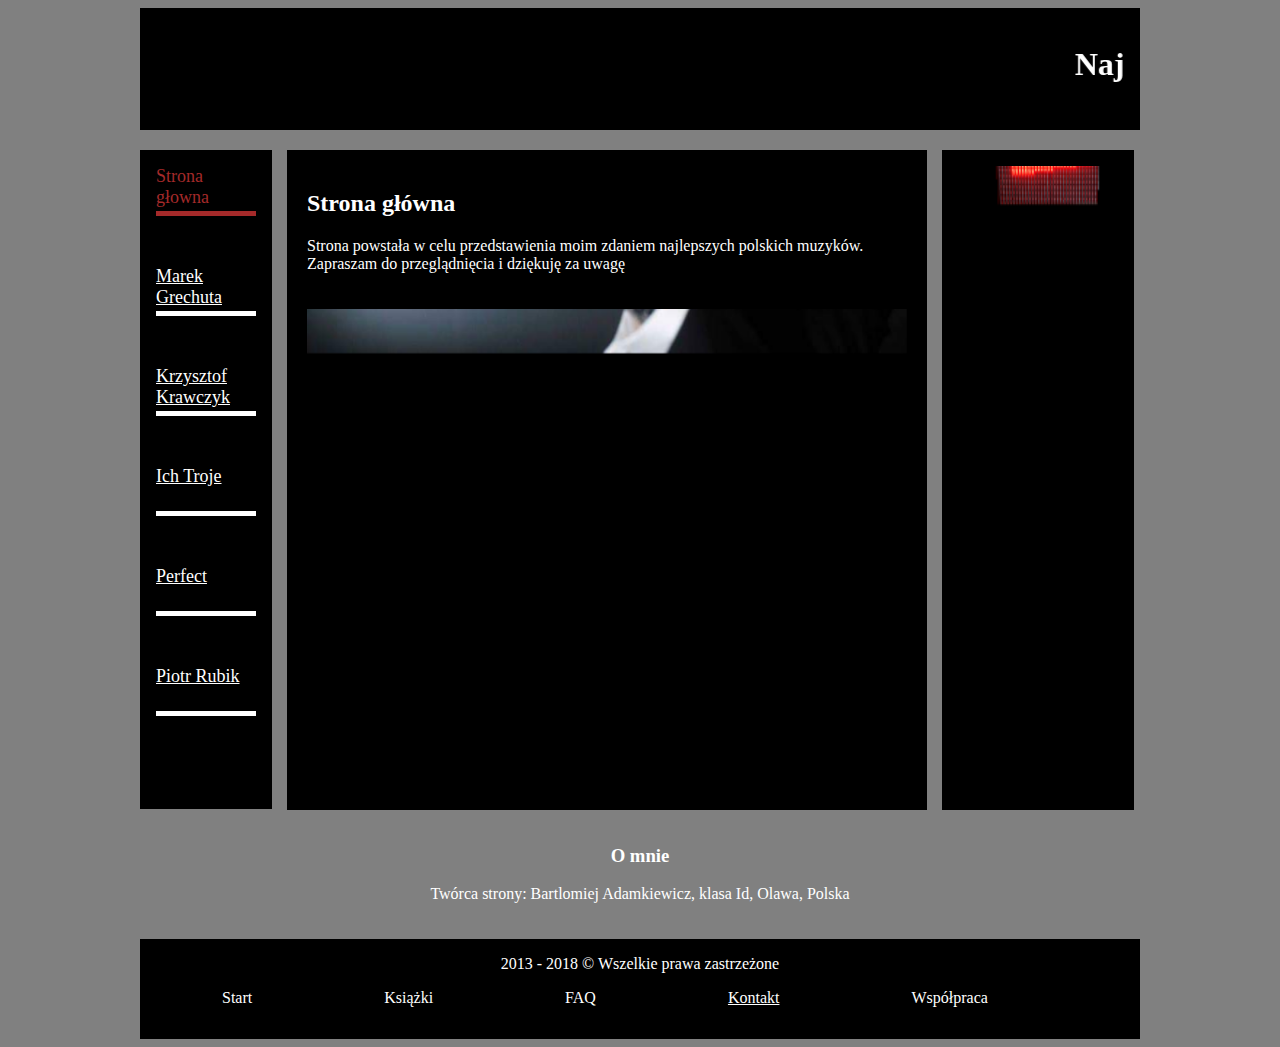
<file: Zbigniew - Kopia/index.html>
<!doctype html>
<html lang="pl" >
<head>
<meta charset="utf-8" />
<title> Polscy muzycy </title>
<meta name="description" content= "no ta" />
<meta name="tag" content="co tam, ok, spk" />
<meta http-equiv="X-UA-Compatible" content="ie-edge,chrome=1" />
<link rel="stylesheet" href="style.css" type="text/css" />



</head>

<body>



<div id="all">
 <div id="top">
   <h1><marquee behavior="scroll" direction="left" > Najlepsi polscy muzycy</marquee> </h1> 
   
 </div>
 
 <div id="nav">
 <div class="kab"> Strona głowna </div>
 <div class="option" ><a href="grechuta.html">Marek Grechuta </a> </div>
 <div class="option" ><a href="krzysztof.html">Krzysztof Krawczyk </a> </div>
 <div class="option" ><a href="troje.html">Ich Troje </a> </div>
 <div class="option" ><a href="perfect.html">Perfect </a></div>
 <div class="option" ><a href="rubik.html"> Piotr Rubik </a> </div>
<div style="clear:both;"></div>
 </div>
 
 <div id="cont">
 <h2> Strona główna </h2>
Strona powstała w celu przedstawienia moim zdaniem najlepszych polskich muzyków. Zapraszam do przeglądnięcia i dziękuję za uwagę  </br>
   </br>
   </br>
	
	<center>
<marquee behavior="scroll" direction="down" ><img src="prof.png" height="450x" width="600" ></marquee> </center>
 </div>
 <div id="rt">
 <marquee behavior="scroll" direction="down" ><img src="reklama.jpg" height="620px" width="160px" /></marquee>
 </div>
 <div id="end">
 <h3> O mnie </h3>
 Twórca strony: Bartlomiej Adamkiewicz, klasa Id, Olawa, Polska
 </div>
 <div id="info"><center></center>
2013 - 2018 © Wszelkie prawa zastrzeżone  
<center>  <div class="tak" > Start </div> <div class="tak" > Książki</div> <div class="tak" > FAQ</div> <div class="tak" > <a href="extrahard.html"> Kontakt </a></div>	 <div class="tak" >Współpraca </div><div style="clear:both;"></div></div></center>
 
 
 
 
 

</div>
</file>
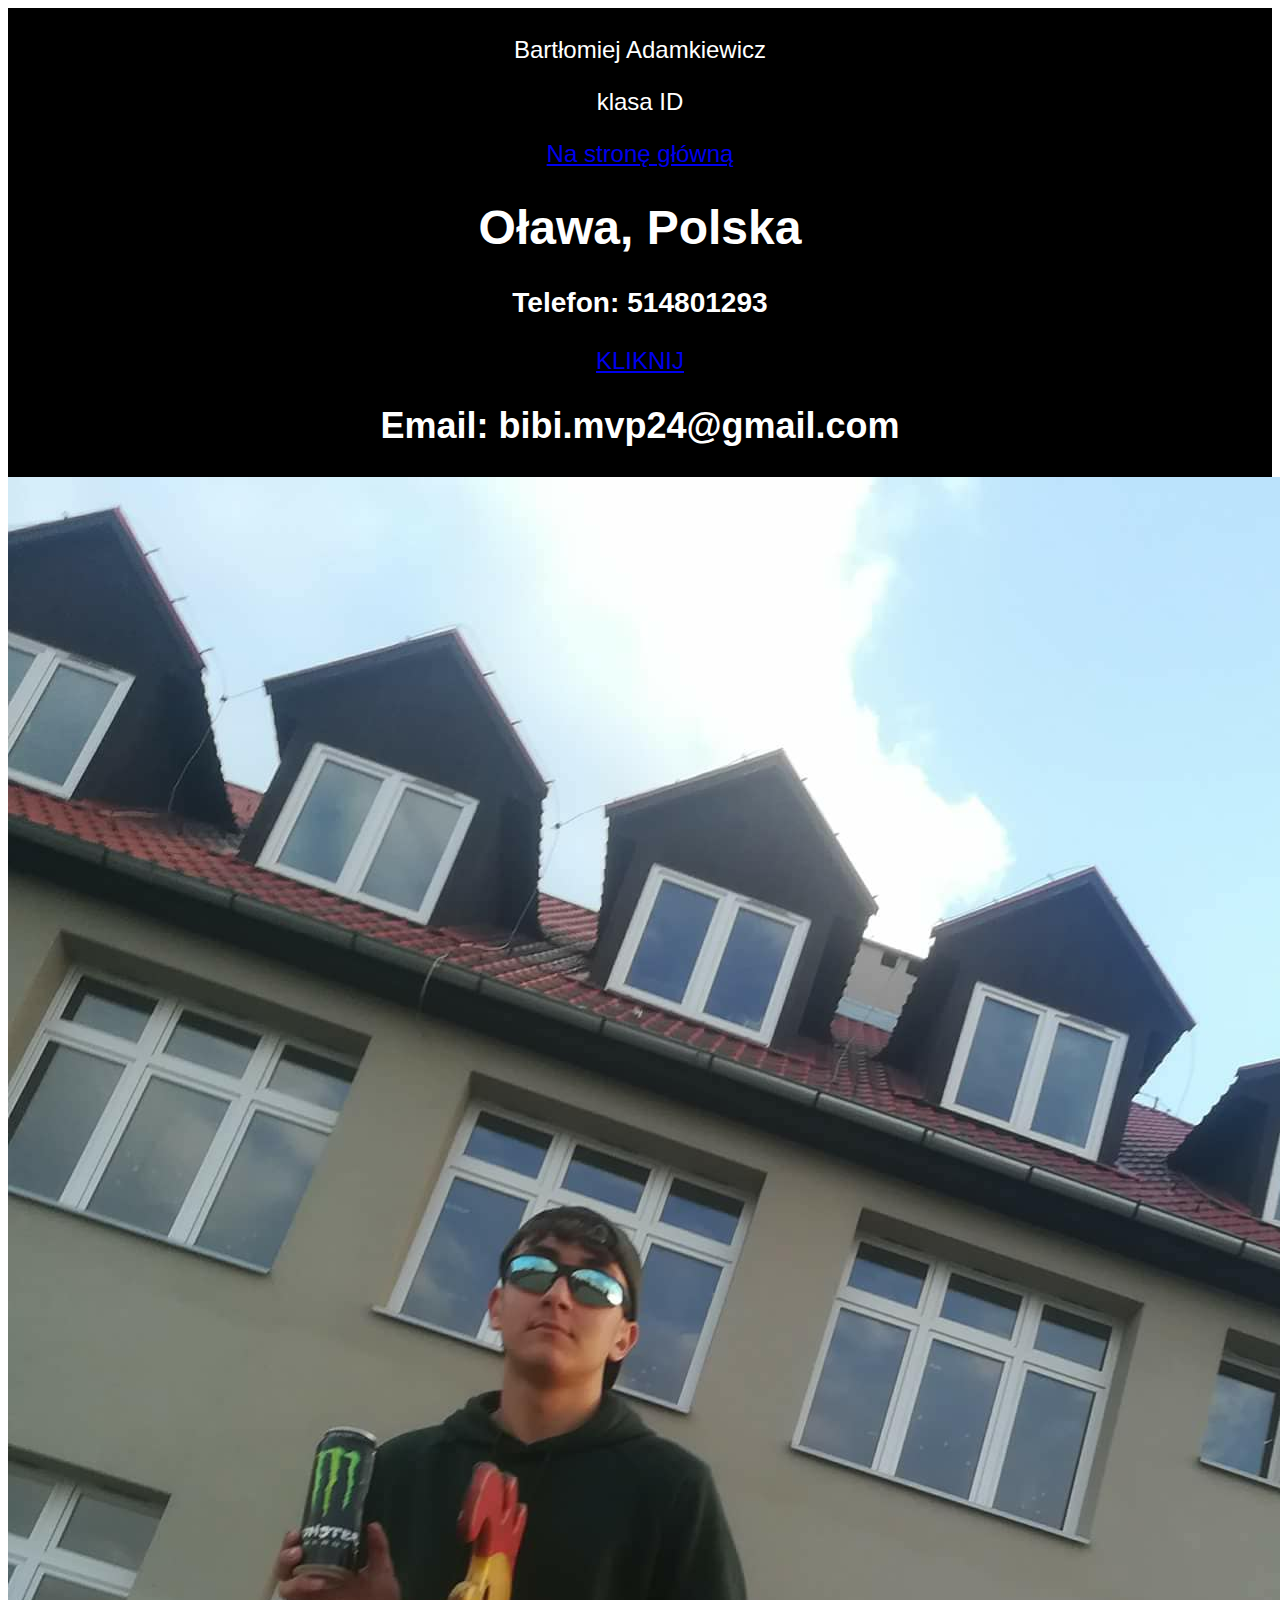
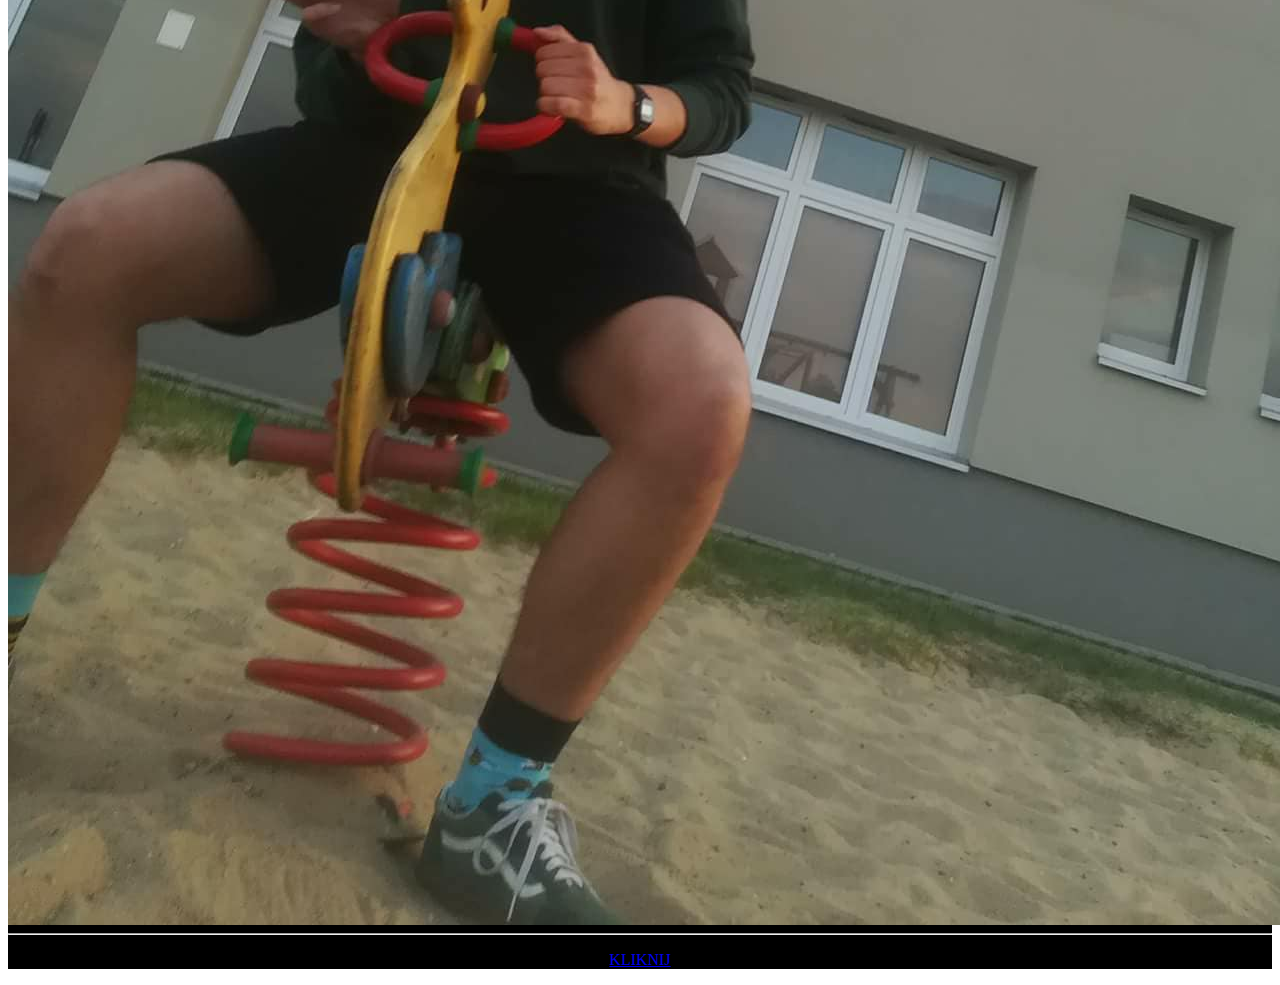
<file: Zbigniew - Kopia/extrahard.html>
<!DOCTYPE HTML PUBLIC "-//W3C//DTD HTML 4.01 Transitional//EN"><html>

<head><META http-equiv="Content-Type" content="text/html; charset=utf-8"></head><body>
  
   

   
<div style="background-color:black">

   
   <center>
  <font size="5" color="red" face="arial">  <br>
	</font>
	<font size="5" color="white" face="arial">
	Bartłomiej Adamkiewicz <p> klasa ID <p> <a href="index.html">Na stronę główną </a>
	
	<h1> Oława, Polska </h1>
	<h3> Telefon: 514801293 </h3>
	<a href="https://www.youtube.com/watch?v=wpow0-eIh7g&t=0s" target="_blank">KLIKNIJ</a>
<h2> Email: bibi.mvp24@gmail.com </h2>	</font>
	<img src="ja.jpg">
	<hr>
	<font size="55" color="pink" face="arial">  </font> <p>
	<a href="https://www.youtube.com/watch?v=wpow0-eIh7g&t=0s" target="_blank">KLIKNIJ</a>
	</p></p></p></div></center> 
</div> <p>
</div>
</body></html>
</file>
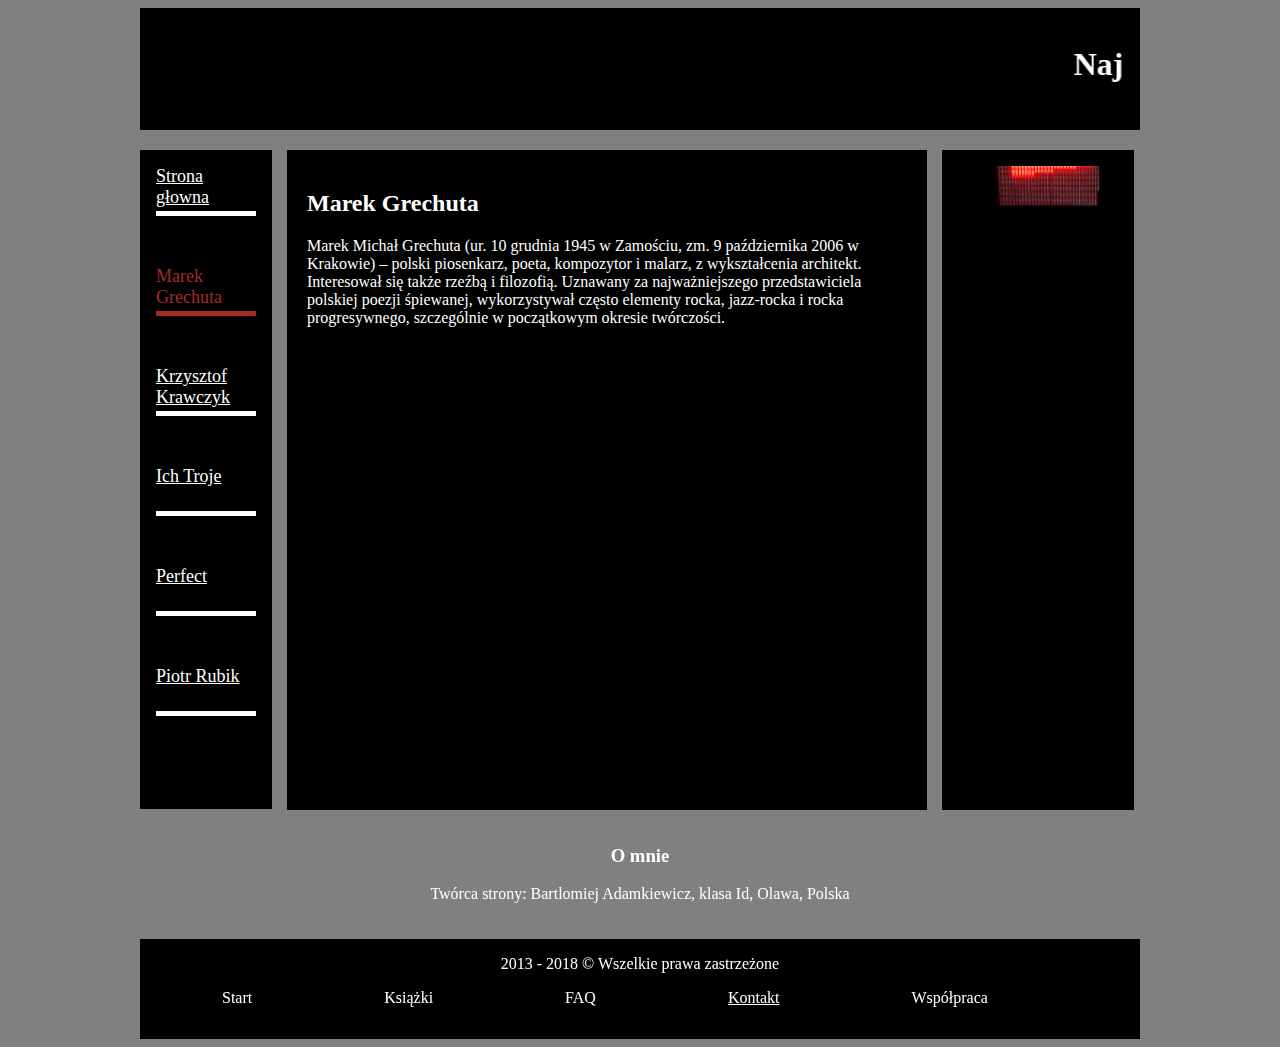
<file: Zbigniew - Kopia/grechuta.html>
<!doctype html>
<html lang="pl" >
<head>
<meta charset="utf-8" />
<title> Polscy muzycy </title>
<meta name="description" content= "no ta" />
<meta name="tag" content="co tam, ok, spk" />
<meta http-equiv="X-UA-Compatible" content="ie-edge,chrome=1" />
<link rel="stylesheet" href="style.css" type="text/css" />



</head>

<body>



<div id="all">
 <div id="top">
   <h1><marquee behavior="scroll" direction="left" > Najlepsi polscy muzycy</marquee> </h1> 
   </div>
 
 <div id="nav">
 <div class="option"> <a href="index.html">Strona głowna</a> </div>
 <div class="kab" >Marek Grechuta  </div>
 <div class="option" ><a href="krzysztof.html">Krzysztof Krawczyk </a> </div>
 <div class="option" ><a href="troje.html">Ich Troje </a> </div>
 <div class="option" ><a href="perfect.html">Perfect </a></div>
 <div class="option" ><a href="rubik.html"> Piotr Rubik </a> </div>
<div style="clear:both;"></div>
 </div>
 
 <div id="cont">
 <h2> Marek Grechuta </h2>
Marek Michał Grechuta (ur. 10 grudnia 1945 w Zamościu, zm. 9 października 2006 w Krakowie) – polski piosenkarz, poeta, kompozytor i malarz, z wykształcenia architekt. Interesował się także rzeźbą i filozofią.

Uznawany za najważniejszego przedstawiciela polskiej poezji śpiewanej, wykorzystywał często elementy rocka, jazz-rocka i rocka progresywnego, szczególnie w początkowym okresie twórczości. </br>
   </br>
   </br>
	
	<center>
<iframe width="500" height="350" src="https://www.youtube.com/embed/oG6pEolAKm8" frameborder="0" allow="autoplay; encrypted-media" allowfullscreen></iframe> </center>
 </div>
 <div id="rt">
<marquee behavior="scroll" direction="down" ><img src="reklama.jpg" height="620px" width="160px" /></marquee> </div>
 <div id="end">
 <h3> O mnie </h3>
 Twórca strony: Bartlomiej Adamkiewicz, klasa Id, Olawa, Polska
 </div>
 <div id="info"><center></center>
2013 - 2018 © Wszelkie prawa zastrzeżone  
<center>  <div class="tak" > Start </div> <div class="tak" > Książki</div> <div class="tak" > FAQ</div> <div class="tak" > <a href="extrahard.html"> Kontakt </a></div>	 <div class="tak" >Współpraca </div><div style="clear:both;"></div></div></center>
 
 
 
 
 

</div>
</file>
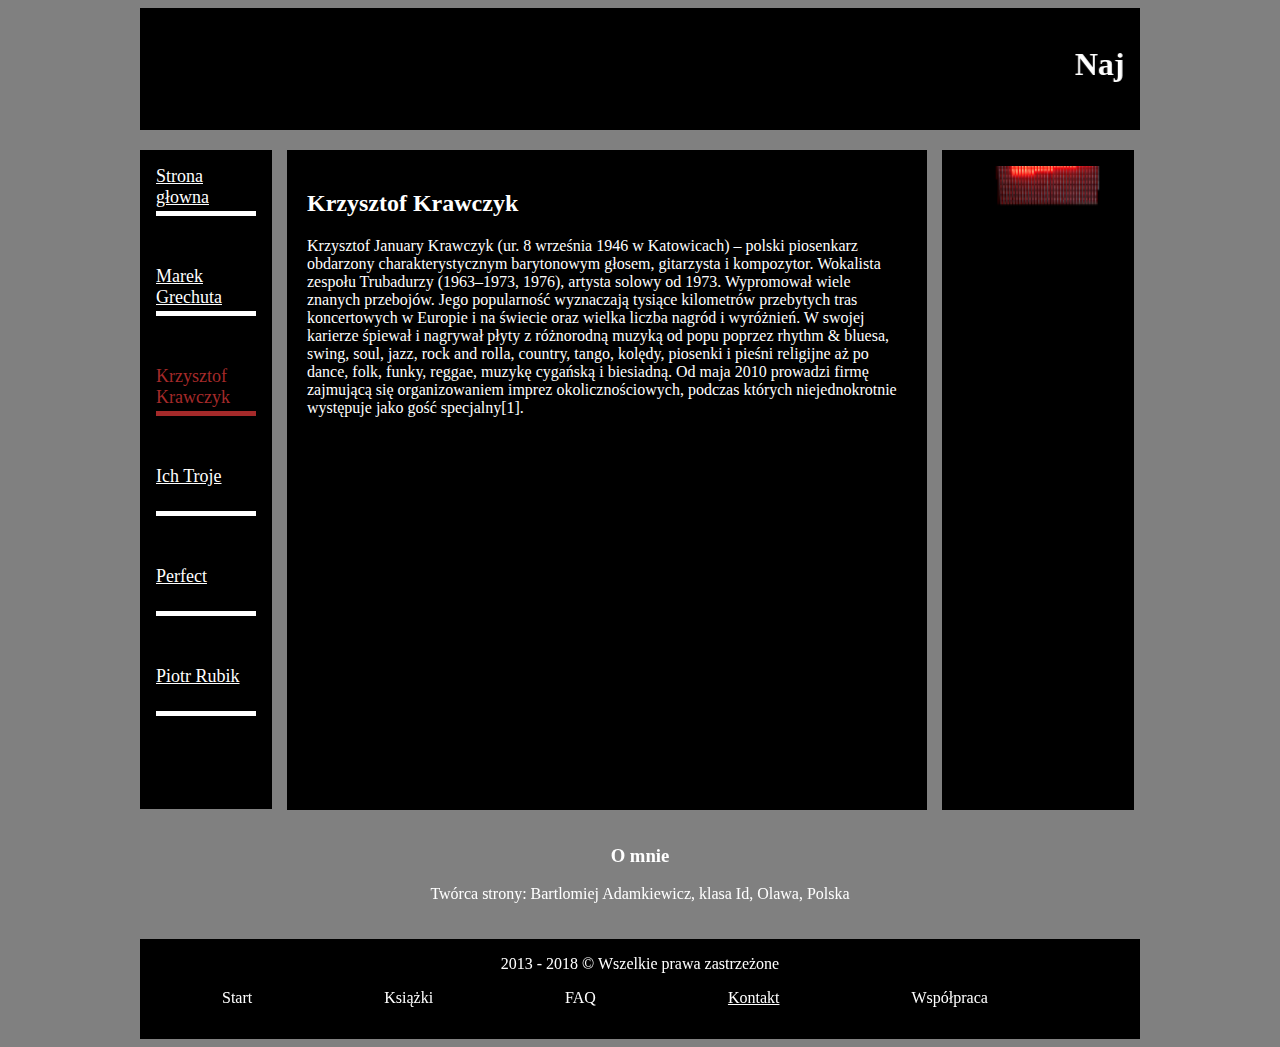
<file: Zbigniew - Kopia/Krzysztof.html>
<!doctype html>
<html lang="pl" >
<head>
<meta charset="utf-8" />
<title> Polscy muzycy </title>
<meta name="description" content= "no ta" />
<meta name="tag" content="co tam, ok, spk" />
<meta http-equiv="X-UA-Compatible" content="ie-edge,chrome=1" />
<link rel="stylesheet" href="style.css" type="text/css" />



</head>

<body>



<div id="all">
 <div id="top">
   <h1><marquee behavior="scroll" direction="left" > Najlepsi polscy muzycy</marquee> </h1> 
   </div>
 
 <div id="nav">
 <div class="option"> <a href="index.html">Strona głowna</a> </div>
 <div class="option" ><a href="grechuta.html">Marek Grechuta </a>  </div>
 <div class="kab" >Krzysztof Krawczyk</div>
 <div class="option" ><a href="troje.html">Ich Troje </a></div>
 <div class="option" ><a href="perfect.html">Perfect </a></div>
 <div class="option" ><a href="rubik.html"> Piotr Rubik </a> </div>
<div style="clear:both;"></div>
 </div>
 
 <div id="cont">
 <h2> Krzysztof Krawczyk </h2>
Krzysztof January Krawczyk (ur. 8 września 1946 w Katowicach) – polski piosenkarz obdarzony charakterystycznym barytonowym głosem, gitarzysta i kompozytor. Wokalista zespołu Trubadurzy (1963–1973, 1976), artysta solowy od 1973. Wypromował wiele znanych przebojów. Jego popularność wyznaczają tysiące kilometrów przebytych tras koncertowych w Europie i na świecie oraz wielka liczba nagród i wyróżnień. W swojej karierze śpiewał i nagrywał płyty z różnorodną muzyką od popu poprzez rhythm & bluesa, swing, soul, jazz, rock and rolla, country, tango, kolędy, piosenki i pieśni religijne aż po dance, folk, funky, reggae, muzykę cygańską i biesiadną. Od maja 2010 prowadzi firmę zajmującą się organizowaniem imprez okolicznościowych, podczas których niejednokrotnie występuje jako gość specjalny[1].

</br>
  
   </br>
	
	<center>

<iframe width="500" height="350" src="https://www.youtube.com/embed/0DMREQnq174" frameborder="0" allow="autoplay; encrypted-media" allowfullscreen></iframe></center>
 </div>
 <div id="rt">
<marquee behavior="scroll" direction="down" ><img src="reklama.jpg" height="620px" width="160px" /></marquee> </div>
 <div id="end">
 <h3> O mnie </h3>
 Twórca strony: Bartlomiej Adamkiewicz, klasa Id, Olawa, Polska
 </div>
 <div id="info"><center></center>
2013 - 2018 © Wszelkie prawa zastrzeżone  
<center>  <div class="tak" > Start </div> <div class="tak" > Książki</div> <div class="tak" > FAQ</div> <div class="tak" > <a href="extrahard.html"> Kontakt </a></div>	 <div class="tak" >Współpraca </div><div style="clear:both;"></div></div></center>
 
 
 
 
 

</div>
</file>
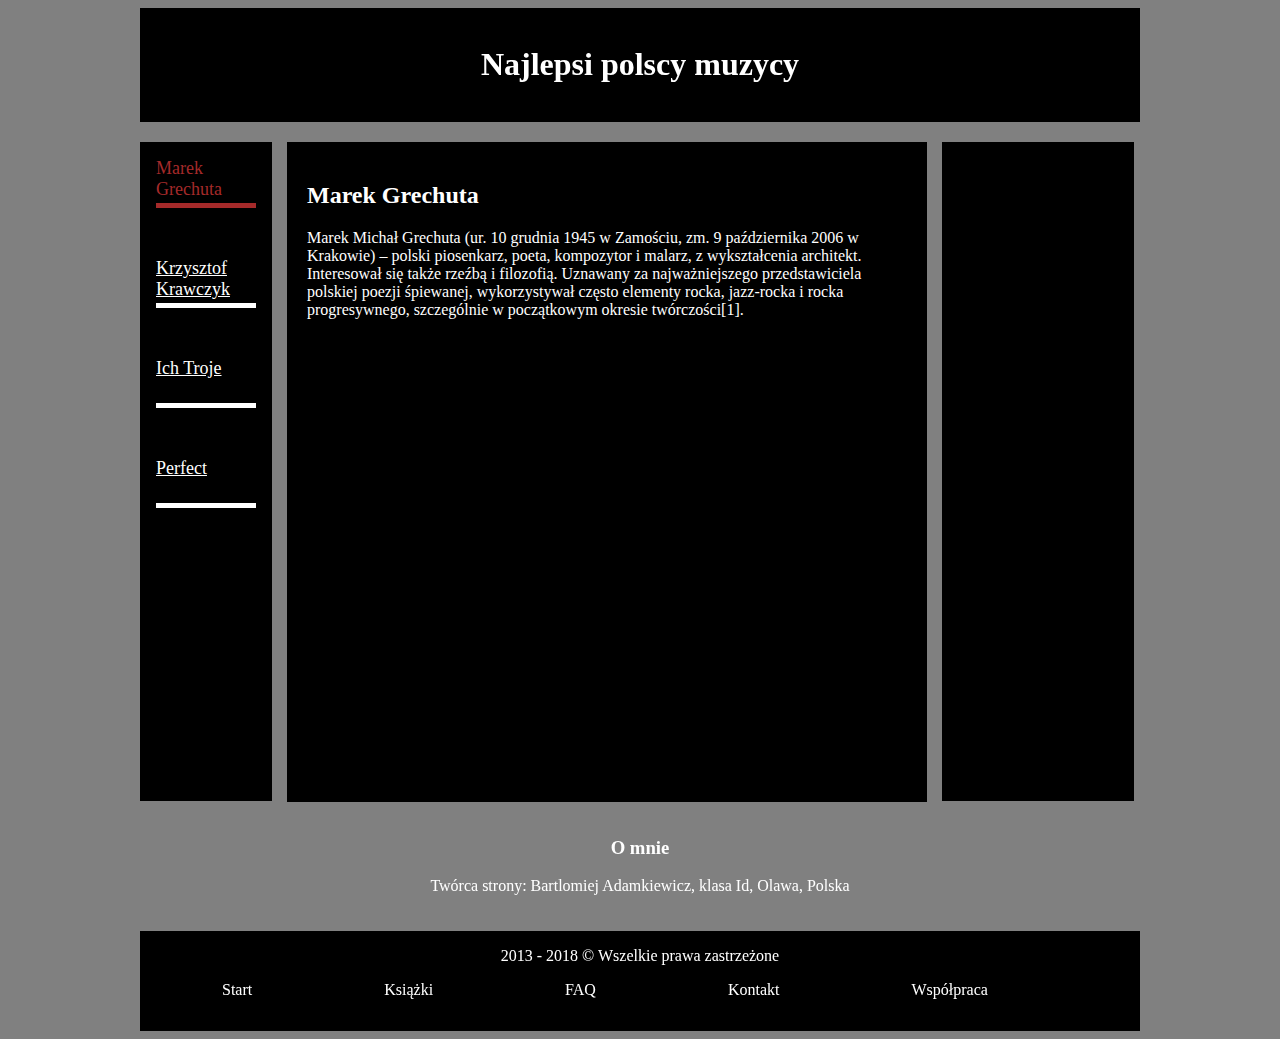
<file: Zbigniew - Kopia/new 1.html>
<!doctype html>
<html lang="pl" >
<head>
<meta charset="utf-8" />
<title> Polscy muzycy </title>
<meta name="description" content= "no ta" />
<meta name="tag" content="co tam, ok, spk" />
<meta http-equiv="X-UA-Compatible" content="ie-edge,chrome=1" />
<link rel="stylesheet" href="style.css" type="text/css" />



</head>

<body>



<div id="all">
 <div id="top">
   <h1> Najlepsi polscy muzycy </h1>
 </div>
 
 <div id="nav">
 <div class="kab" >Marek Grechuta  </div>
 <div class="option" ><a href="krzysztof.html">Krzysztof Krawczyk </a> </div>
 <div class="option" ><a href="troje.html">Ich Troje </a> </div>
 <div class="option" ><a href="perfect.html">Perfect </a></div>
<div style="clear:both;"></div>
 </div>
 
 <div id="cont">
 <h2> Marek Grechuta </h2>
Marek Michał Grechuta (ur. 10 grudnia 1945 w Zamościu, zm. 9 października 2006 w Krakowie) – polski piosenkarz, poeta, kompozytor i malarz, z wykształcenia architekt. Interesował się także rzeźbą i filozofią.

Uznawany za najważniejszego przedstawiciela polskiej poezji śpiewanej, wykorzystywał często elementy rocka, jazz-rocka i rocka progresywnego, szczególnie w początkowym okresie twórczości[1]. </br>
   </br>
   </br>
	
	<center>
<iframe width="500" height="350" src="https://www.youtube.com/embed/oG6pEolAKm8" frameborder="0" allow="autoplay; encrypted-media" allowfullscreen></iframe> </center>
 </div>
 <div id="rt">
 <img source="reklama.jpeg" />
 </div>
 <div id="end">
 <h3> O mnie </h3>
 Twórca strony: Bartlomiej Adamkiewicz, klasa Id, Olawa, Polska
 </div>
 <div id="info"><center></center>
2013 - 2018 © Wszelkie prawa zastrzeżone  
<center>  <div class="tak" > Start </div> <div class="tak" > Książki</div> <div class="tak" > FAQ</div> <div class="tak" > Kontakt</div>	 <div class="tak" >Współpraca </div><div style="clear:both;"></div></div></center>
 
 
 
 
 

</div>
</file>
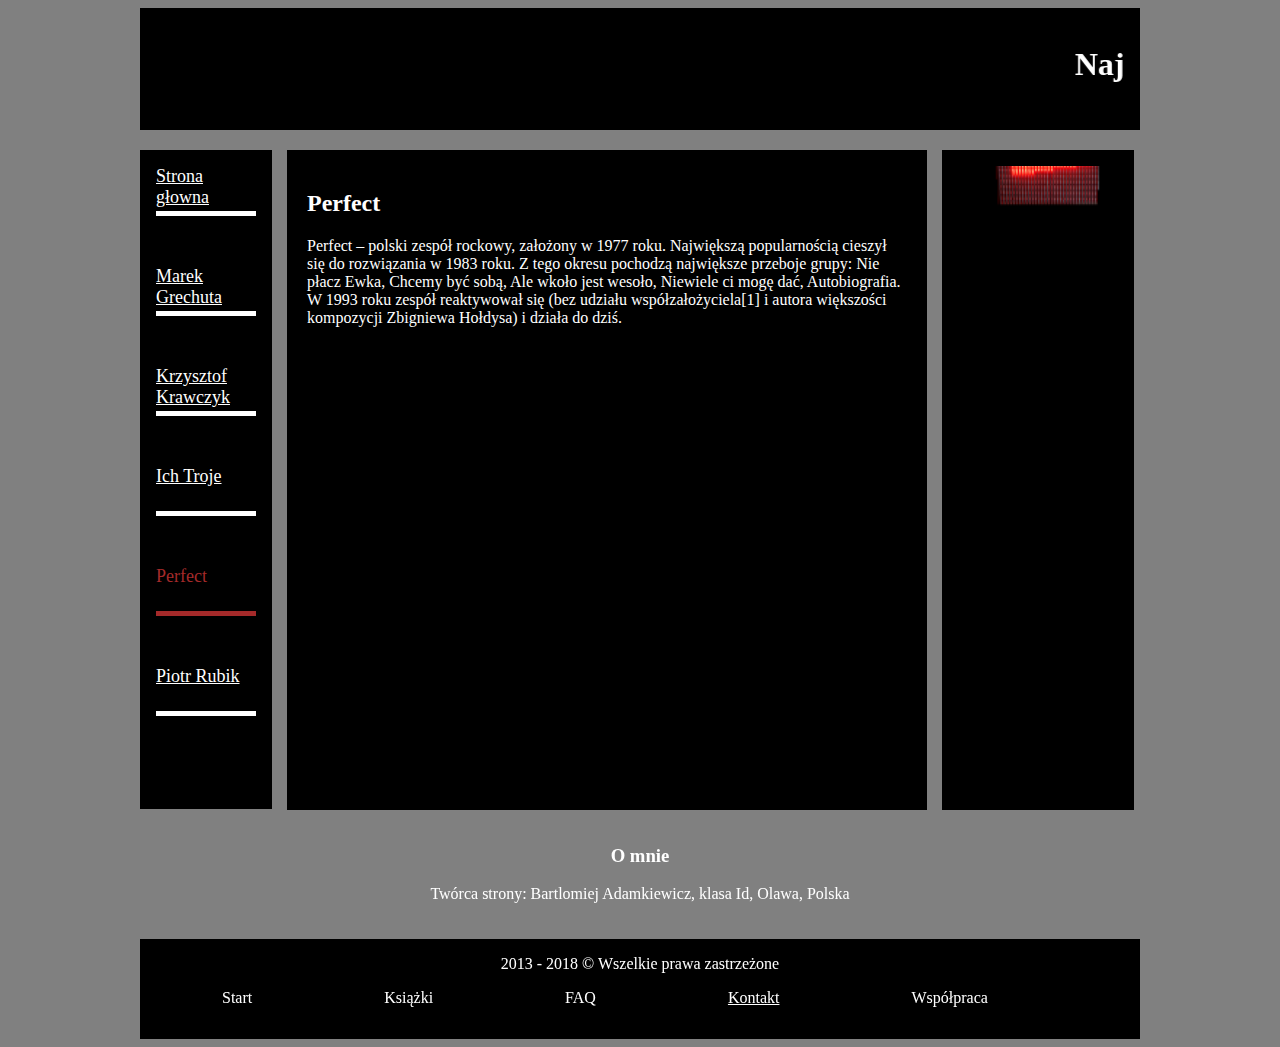
<file: Zbigniew - Kopia/PERFECT.html>
<!doctype html>
<html lang="pl" >
<head>
<meta charset="utf-8" />
<title> Polscy muzycy </title>
<meta name="description" content= "no ta" />
<meta name="tag" content="co tam, ok, spk" />
<meta http-equiv="X-UA-Compatible" content="ie-edge,chrome=1" />
<link rel="stylesheet" href="style.css" type="text/css" />



</head>

<body>



<div id="all">
 <div id="top">
   <h1><marquee behavior="scroll" direction="left" > Najlepsi polscy muzycy</marquee> </h1> 
   </div>
 
 <div id="nav">
 <div class="option"><a href="index.html"> Strona głowna</a> </div>
 <div class="option" ><a href="grechuta.html">Marek Grechuta </a>  </div>
 <div class="option" ><a href="krzysztof.html">Krzysztof Krawczyk </a> </div>
 <div class="option" ><a href="troje.html">Ich Troje </a></div>
 <div class="kab" >Perfect</div>
 <div class="option" ><a href="rubik.html"> Piotr Rubik </a></div>
<div style="clear:both;"></div>
 </div>
 
 <div id="cont">
 <h2> Perfect </h2>
Perfect – polski zespół rockowy, założony w 1977 roku. Największą popularnością cieszył się do rozwiązania w 1983 roku. Z tego okresu pochodzą największe przeboje grupy: Nie płacz Ewka, Chcemy być sobą, Ale wkoło jest wesoło, Niewiele ci mogę dać, Autobiografia. W 1993 roku zespół reaktywował się (bez udziału współzałożyciela[1] i autora większości kompozycji Zbigniewa Hołdysa) i działa do dziś. </br>
   </br>
   </br>
	
	<center>

<iframe width="500" height="350" src="https://www.youtube.com/embed/G_oKsG8KRZI?list=PLkLZ2C6BUjEDQRE6z6xDNGYtq0e7aBs1D" frameborder="0" allow="autoplay; encrypted-media" allowfullscreen></iframe></center>
 </div>
 <div id="rt">
<marquee behavior="scroll" direction="down" ><img src="reklama.jpg" height="620px" width="160px" /></marquee> </div>
 <div id="end">
 <h3> O mnie </h3>
 Twórca strony: Bartlomiej Adamkiewicz, klasa Id, Olawa, Polska
 </div>
 <div id="info"><center></center>
2013 - 2018 © Wszelkie prawa zastrzeżone  
<center>  <div class="tak" > Start </div> <div class="tak" > Książki</div> <div class="tak" > FAQ</div> <div class="tak" > <a href="extrahard.html"> Kontakt </a></div>	 <div class="tak" >Współpraca </div><div style="clear:both;"></div></div></center>
 
 
 
 
 

</div>
</file>
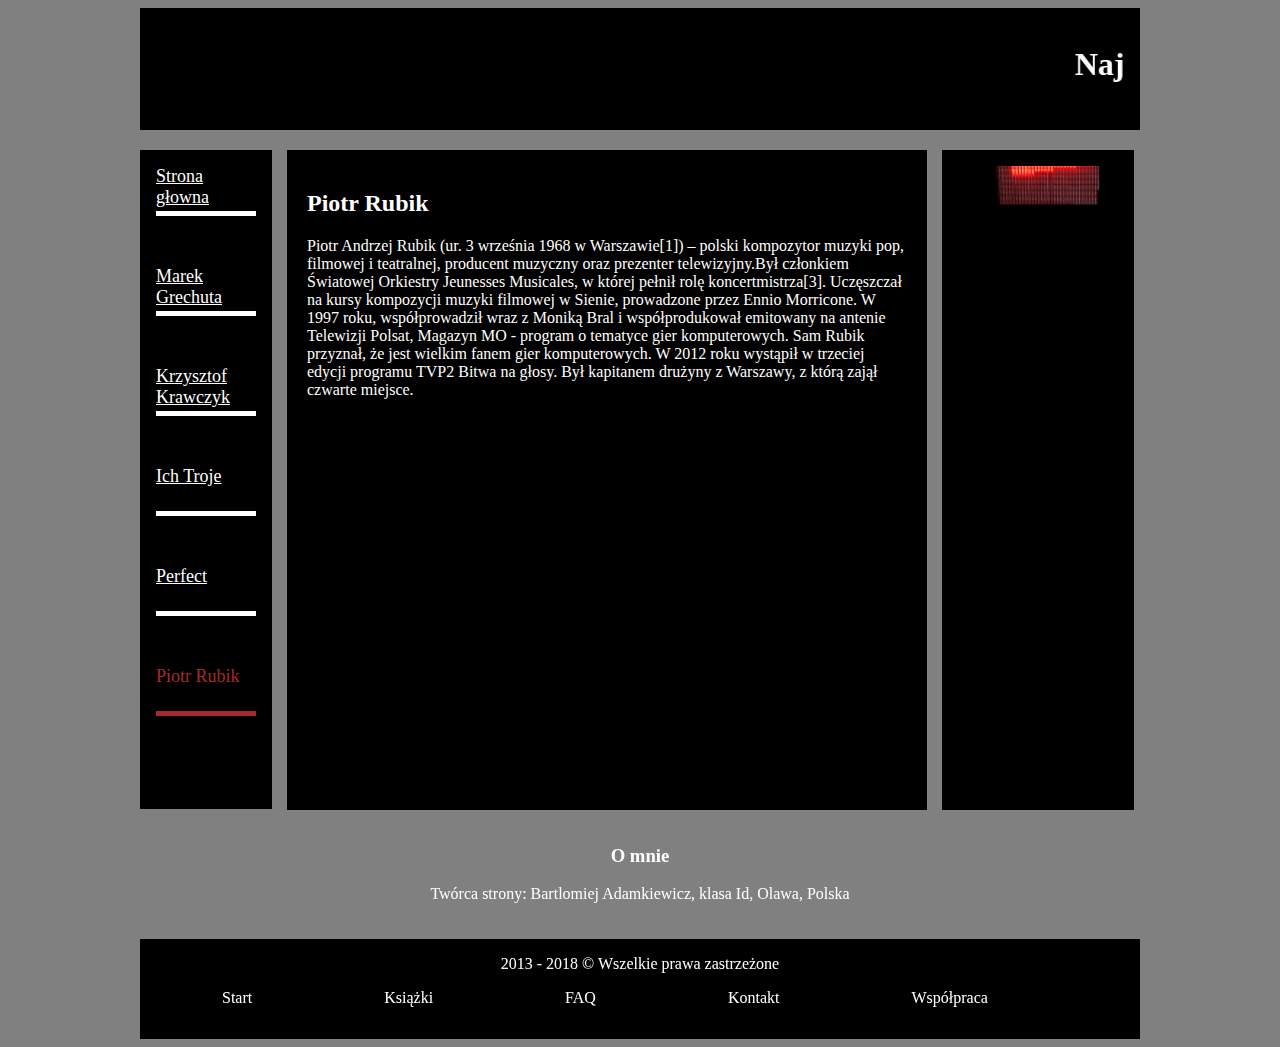
<file: Zbigniew - Kopia/rubik.html>
<!doctype html>
<html lang="pl" >
<head>
<meta charset="utf-8" />
<title> Polscy muzycy </title>
<meta name="description" content= "no ta" />
<meta name="tag" content="co tam, ok, spk" />
<meta http-equiv="X-UA-Compatible" content="ie-edge,chrome=1" />
<link rel="stylesheet" href="style.css" type="text/css" />



</head>

<body>



<div id="all">
 <div id="top">
   <h1><marquee behavior="scroll" direction="left" > Najlepsi polscy muzycy</marquee> </h1> 
   </div>
 
 <div id="nav">
 <div class="option"> <a href="index.html">Strona głowna </a></div>
 <div class="option" ><a href="grechuta.html">Marek Grechuta </a>  </div>
 <div class="option" ><a href="krzysztof.html">Krzysztof Krawczyk </a> </div>
 <div class="option" ><a href="troje.html">Ich Troje </a> </div>
 <div class="option" ><a href="perfect.html">Perfect </a></div>
 <div class="kab" >Piotr Rubik </div>
<div style="clear:both;"></div>
 </div>
 
 <div id="cont">
 <h2> Piotr Rubik </h2>
Piotr Andrzej Rubik (ur. 3 września 1968 w Warszawie[1]) – polski kompozytor muzyki pop, filmowej i teatralnej, producent muzyczny oraz prezenter telewizyjny.Był członkiem Światowej Orkiestry Jeunesses Musicales, w której pełnił rolę koncertmistrza[3]. Uczęszczał na kursy kompozycji muzyki filmowej w Sienie, prowadzone przez Ennio Morricone.

W 1997 roku, współprowadził wraz z Moniką Bral i współprodukował emitowany na antenie Telewizji Polsat, Magazyn MO - program o tematyce gier komputerowych. Sam Rubik przyznał, że jest wielkim fanem gier komputerowych.

W 2012 roku wystąpił w trzeciej edycji programu TVP2 Bitwa na głosy. Był kapitanem drużyny z Warszawy, z którą zajął czwarte miejsce.
 </br>
   </br>
	
	<center>

<iframe width="500" height="350" src="https://www.youtube.com/embed/3WWwuA6twKI" frameborder="0" allow="autoplay; encrypted-media" allowfullscreen></iframe></center>
 </div>
 <div id="rt">
 <marquee behavior="scroll" direction="down" ><img src="reklama.jpg" height="620px" width="160px" /></marquee>
</div>
 <div id="end">
 <h3> O mnie </h3>
 Twórca strony: Bartlomiej Adamkiewicz, klasa Id, Olawa, Polska
 </div>
 <div id="info"><center></center>
2013 - 2018 © Wszelkie prawa zastrzeżone  
<center>  <div class="tak" > Start </div> <div class="tak" > Książki</div> <div class="tak" > FAQ</div> <div class="tak" > Kontakt</div>	 <div class="tak" >Współpraca </div><div style="clear:both;"></div></div></center>
 
 
 
 
 

</div>
</file>
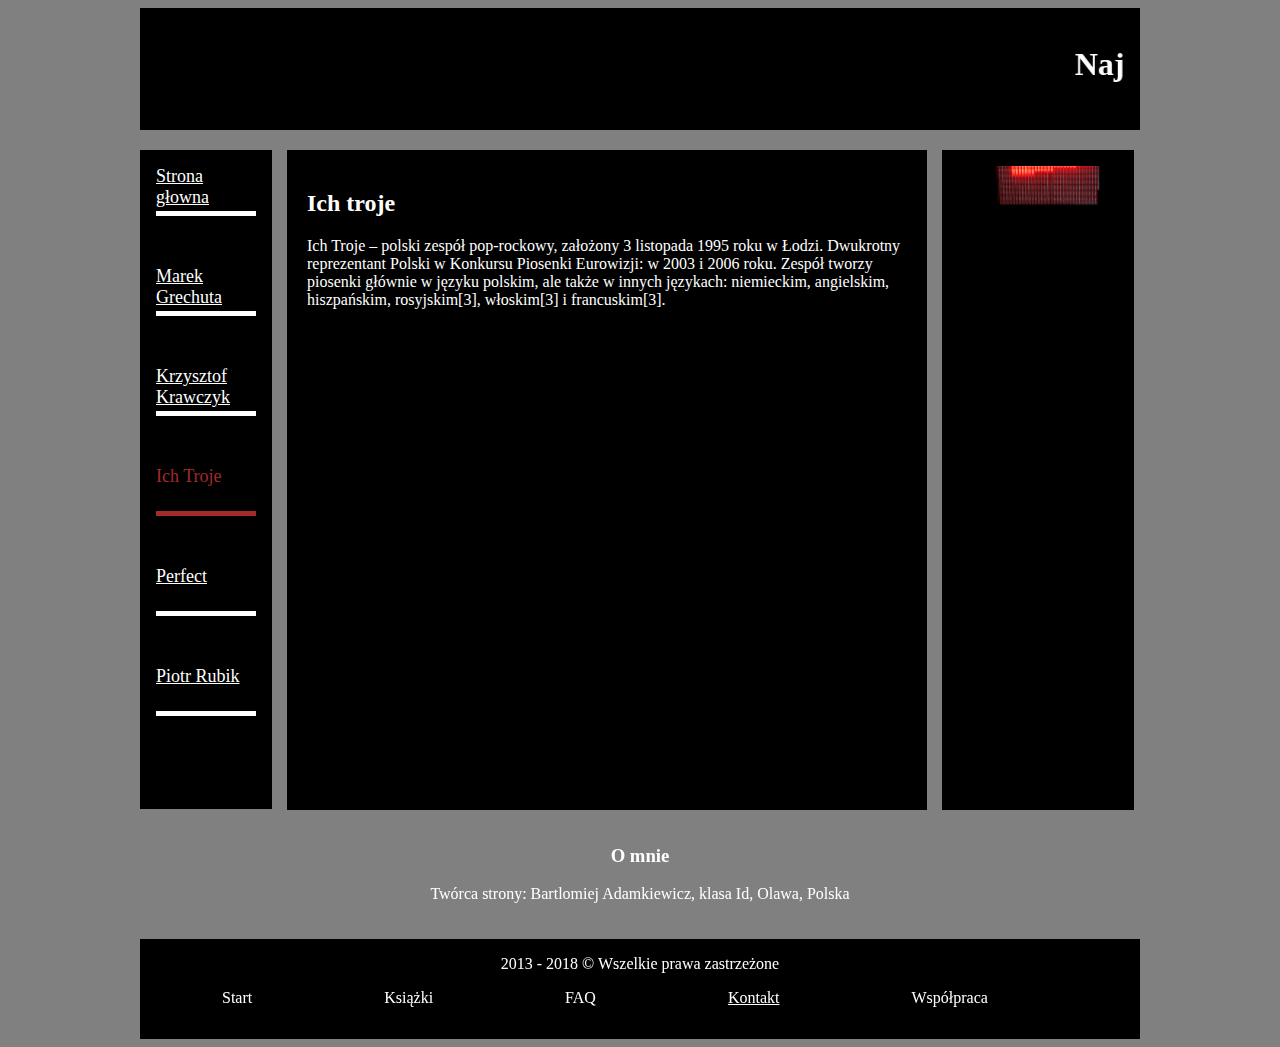
<file: Zbigniew - Kopia/TROJE.html>
<!doctype html>
<html lang="pl" >
<head>
<meta charset="utf-8" />
<title> Polscy muzycy </title>
<meta name="description" content= "no ta" />
<meta name="tag" content="co tam, ok, spk" />
<meta http-equiv="X-UA-Compatible" content="ie-edge,chrome=1" />
<link rel="stylesheet" href="style.css" type="text/css" />



</head>

<body>



<div id="all">
 <div id="top">
   <h1><marquee behavior="scroll" direction="left" > Najlepsi polscy muzycy</marquee> </h1> 
   </div>
 
 <div id="nav">
 <div class="option"> <a href="index.html">Strona głowna </a></div>
 <div class="option" ><a href="grechuta.html">Marek Grechuta </a>   </div>
 <div class="option" ><a href="krzysztof.html">Krzysztof Krawczyk </a> </div>
 <div class="kab" >Ich Troje</div>
 <div class="option" ><a href="perfect.html">Perfect </a></div>
 <div class="option" ><a href="rubik.html"> Piotr Rubik </a> </div>
<div style="clear:both;"></div>
 </div>
 
 <div id="cont">
 <h2> Ich troje </h2>
Ich Troje – polski zespół pop-rockowy, założony 3 listopada 1995 roku w Łodzi. Dwukrotny reprezentant Polski w Konkursu Piosenki Eurowizji: w 2003 i 2006 roku.

Zespół tworzy piosenki głównie w języku polskim, ale także w innych językach: niemieckim, angielskim, hiszpańskim, rosyjskim[3], włoskim[3] i francuskim[3]. </br>
   </br>
   </br>
	
	<center>
	<iframe width="500" height="350" src="https://www.youtube.com/embed/VALOf-yfk5o" frameborder="0" allow="autoplay; encrypted-media" allowfullscreen></iframe>
 </center>
 </div>
 <div id="rt">
<marquee behavior="scroll" direction="down" ><img src="reklama.jpg" height="620px" width="160px" /></marquee> </div>
 <div id="end">
 <h3> O mnie </h3>
 Twórca strony: Bartlomiej Adamkiewicz, klasa Id, Olawa, Polska
 </div>
 <div id="info"><center></center>
2013 - 2018 © Wszelkie prawa zastrzeżone  
<center>  <div class="tak" > Start </div> <div class="tak" > Książki</div> <div class="tak" > FAQ</div> <div class="tak" > <a href="extrahard.html"> Kontakt </a></div>	 <div class="tak" >Współpraca </div><div style="clear:both;"></div></div></center>
 
 
 
 
 

</div>
</file>
<file: Zbigniew - Kopia/style.css>
body
{
background-color: grey;
}
#all
{
width: 1000px;
background-color: grey;
margin-left: auto;
margin-right: auto;
}
#top
{
background-color: black;
color: white;
text-align: center;
padding: 17px;
margin-bottom: 20px

}
#nav
{
float:left;
color:white;
background-color: black;
width: 100px;
min-height: 627px;
padding: 16px;
margin-right: 15px;
margin-bottom: 0px;
}
#cont
{
float:left;
background-color: black;
color:white;
padding: 20px;
width: 600px;
min-height: 620px;
}
#rt
{
float:left;
background-color: black;
width: 160px;
padding: 16px;
min-height: 627px;
margin-left: 15px;
}
#end
{
clear:both;
background-color: grey;
color: white;
text-align: center;
padding: 16px;
}
#info
{
clear:both;
background-color: black;
color: white;
text-align: center;
padding: 16px;
margin-top:20px;
}
.kab
{
	float:bottom;
	min-width: 50px;
	height: 25px;
	color:brown;
	font-size:18px;
	padding-bottom: 20px;
	margin-bottom: 50px;
	border-bottom: 5px solid;
}
.option
{
	float:bottom;
	min-width: 50px;
	height: 25px;
	font-size:18px;
	padding-bottom: 20px;
	margin-bottom: 50px;
	border-bottom: 5px solid;
}

.option:hover
{
	color:brown;
}

.tak
{
	float:left;
	
	padding-bottom: 20px;
	margin-left: 50px;
	margin-right: 50px;
	padding: 16px;
	
	
}
.tak:hover
{
	color:brown;
}
a:link {
    color: white;
}
	a:visited { 
    color: white;
}

a:visited:hover
 { 
    color: brown;
}
</file>
